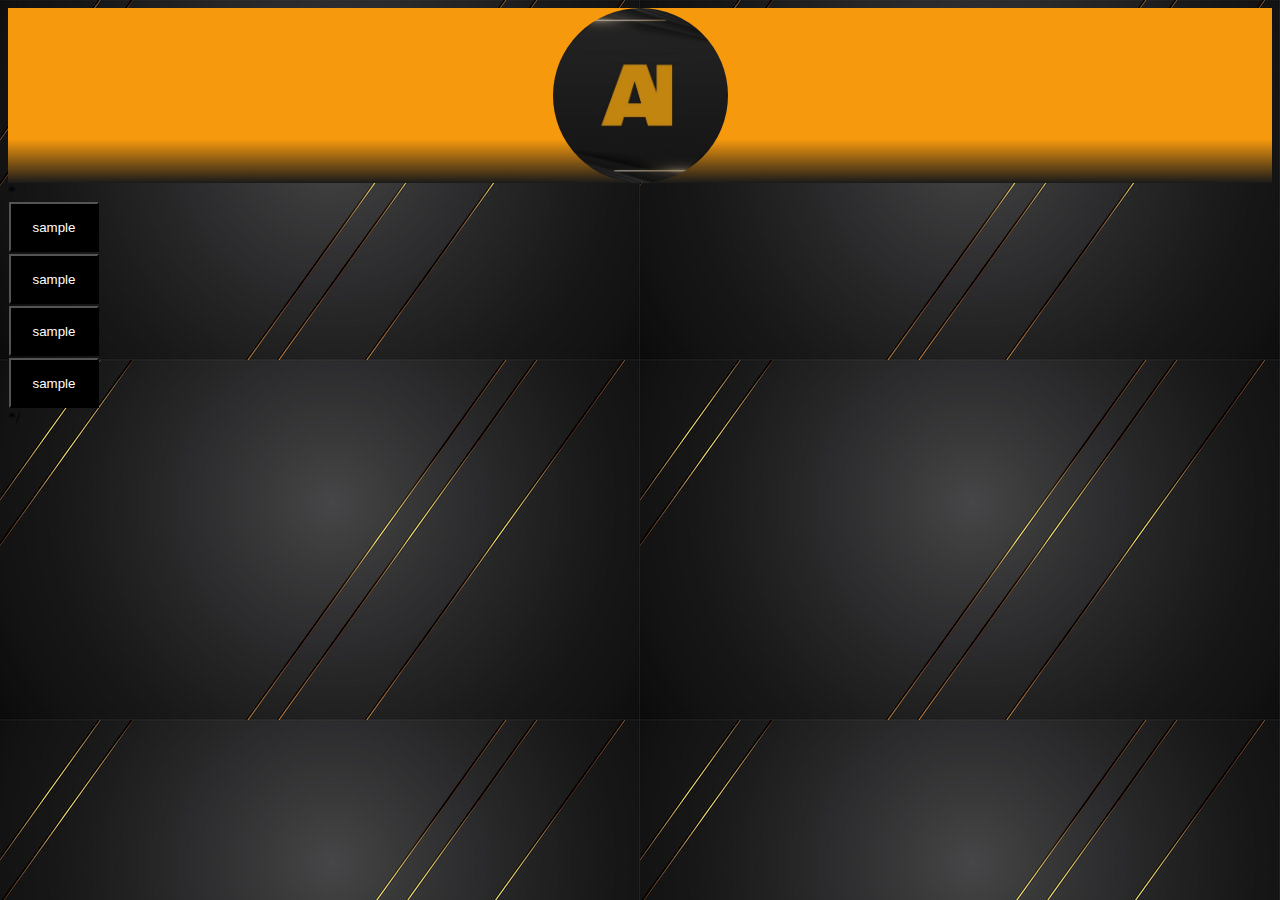
<file: index.html>
<!DOCTYPE html>
<html lang="en">
<head>
    <meta charset="UTF-8">
    <meta name="viewport" content="width=device-width, initial-scale=1.0">
    <meta name="keyword" content="ANweb,appunandu345">
    <title>\\\\\{[(`*_*`)]}/////</title>
    <link rel="stylesheet" href="style.css">
</head>
<body background="BACKGROUND.jpg">
    <header>
        <div class="circle">
        <img src="WhatsApp Image 2023-11-05 at 12.34.13_94359426.jpg" width="600px;"><h1 class="hdrh">A<span>N</span></h1>
        </div>
    </header>
*<div class="navigation">
    <a href="css.html">
    <button class="btn"><span>sample</span></button>
</a>
    <a href="animation.html">
    <button class="btn"><span>sample</span></button>
</a> <a href="html.html"> <button class="btn"><span>sample</span></button></a><a href="maintance.html">
      <button class="btn"><span> sample</span></button></a> 
   </div>*/
    
</body>
</html>
</file>
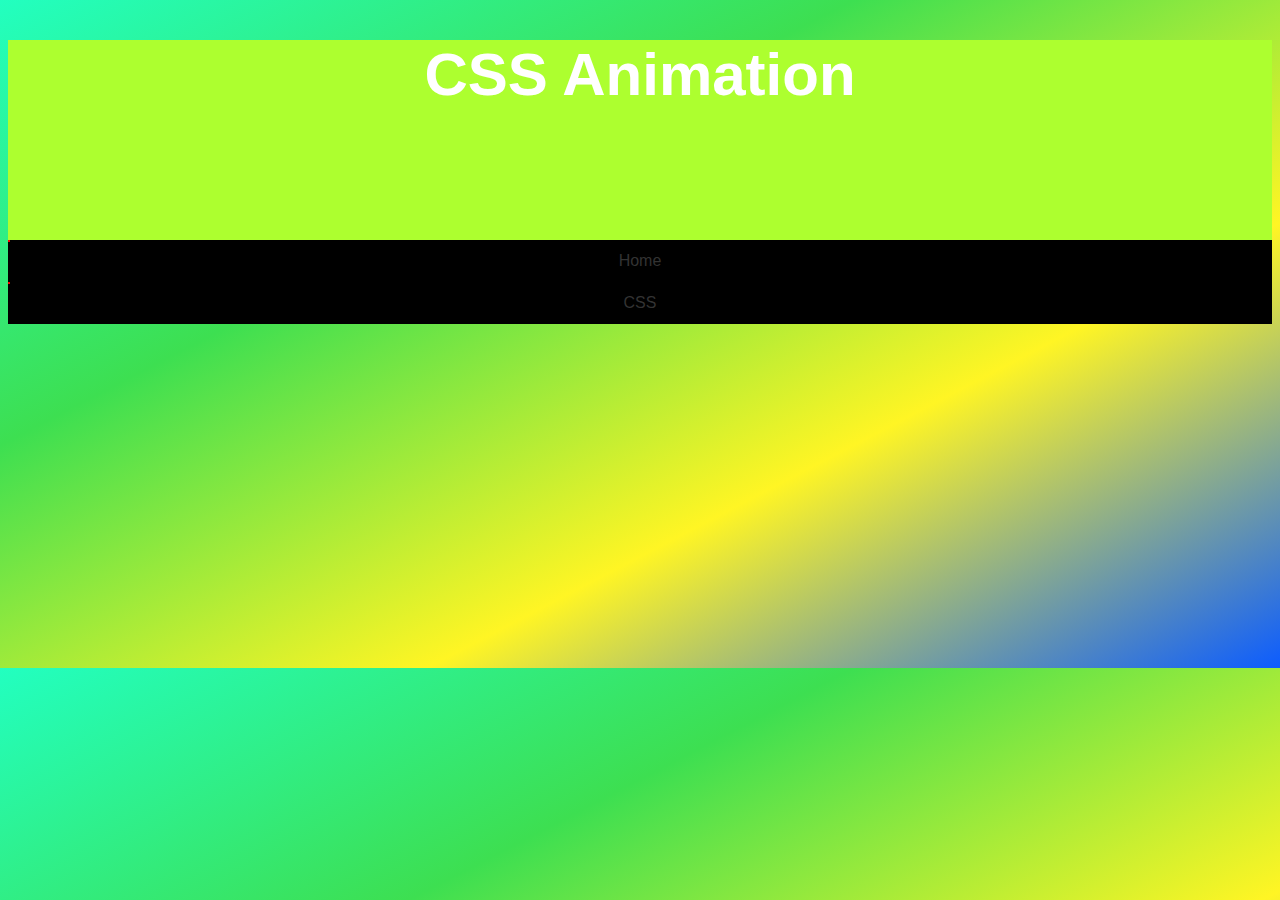
<file: animation.html>
<!DOCTYPE html>
<html lang="en">
<head>
    <meta charset="UTF-8">
    <meta name="viewport" content="width=device-width, initial-scale=1.0">
    <title>Document</title>
</head>
<body>
    <header>
        <h1 class="hdrh">CSS Animation</h1>
    </header>
    <div class="navigation">
    <button class="home-button">Home</button>
    <button class="home-button">CSS</button>
    </div>
    <style>
        header{
            background-color:greenyellow;
            transition:2s;
            height:200px;
        }
        .hdrh{
            text-align:center;
            font-size:60px;
            font-style:inherit;
            color:white;
            transition:4s;
            font-family:'Gill Sans', 'Gill Sans MT', Calibri, 'Trebuchet MS', sans-serif;
            
        }
        .hdrh:hover{
            color:grey;
            transform:scale(1.3);
        }
        header:hover{
            background-color:aqua;
        }
        body{
            background-image:linear-gradient(to bottom right,#22ffc0,#3ddf51,#fff524,#0c5cff);
            height:620px;
            animation-name:bd;
            animation-duration:3s;
            animation-iteration-count:infinite;
            animation-delay:0.5s;
            transition:0.5em;
        }

        @keyframes bd{
            0%{background-image:linear-gradient(to bottom right,#22ffc0,#3ddf51,#fff524,#0c5cff);}
            50%{background-image:linear-gradient(to bottom right,#ff2c07,#001be2,#fff524,#4cd6d0);}
            100%{background-image:linear-gradient(to bottom right,#61d461,#da7c2f,#4cd6d0,#001be2);}
        }
        .navigation{
          display:flex;
          flex-direction:column;
        }


        .home-button {
  position: relative;
  padding: 10px 20px;
  border: 2px solid transparent;
  background-color:black;
  color: #333;
  font-size: 16px;
  cursor: pointer;
  transition: border-color 0.3s ease-in-out;
  transition:1s;
}

.home-button:hover {
  border-color: #ffbf00; /* Change this to your desired border color */
  transform:scale(1.2);
}

.home-button::before {
  content: '';
  position: absolute;
  top: -2px;
  left: -2px;
  width: 0;
  height: 0;
  border-top: 2px solid red; /* Change this to your desired border color */
  border-left: 2px solid red; /* Change this to your desired border color */
  transition: width 0.3s ease-in-out, height 0.3s ease-in-out;
}

.home-button:hover::before {
  width: calc(100% + 4px);
  height: calc(100% + 4px);
}

    </style>
    
</body>
</html>
</file>
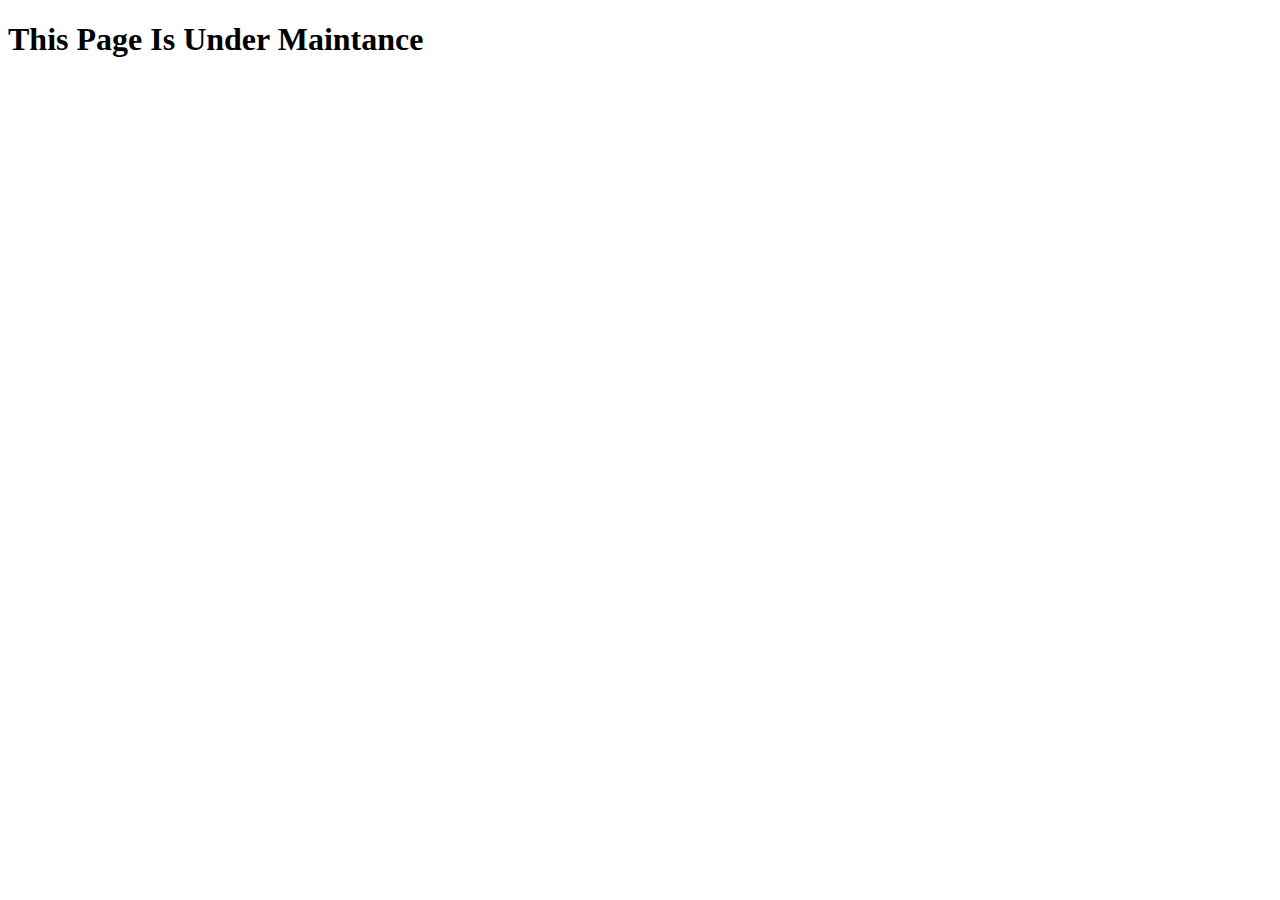
<file: maintance.html>
<!DOCTYPE html>
<html lang="en">
<head>
    <meta charset="UTF-8">
    <meta name="viewport" content="width=device-width, initial-scale=1.0">
    <title>Document</title>
</head>
<body>
    <h1> This Page Is Under Maintance</h1>
</body>
</html>
</file>
<file: style.css>
body{
    background-color:#c6ce20;
}
.circle {
    width: 175px; /* Adjust this value to match your desired circle size */
    height: 175px; /* Adjust this value to match your desired circle size */
    border-radius: 50%; /* Sets the border radius to create a circle */
    overflow: hidden; /* Clips the image to the dimensions of the circle */
    display: block; margin: 0 auto;
  
  }
  
  .circle img {
    width: 100%;
    height: 100%;
    object-fit: cover; /* Scales the image to cover the entire circle */
  }
  header{
    background-color:#f7990d;
    height:175px;
    background-image:linear-gradient(to bottom,#f7990d,#f7990d,#f7990d,#f7990d,#1a1a1a);
  }
  .bd {
    background-color:black;
    height: 200px;
    width: 200px;
    display: block;
    margin: auto;
    position: absolute;
    top: 250px;
    left: 535px;
    transition: 2s;
  }
  
  .bd:hover {
    transform: scale(2);
  }
  .p1:hover {
    animation-name:pg;
    animation-duration: 6s;
    animation-iteration-count: infinite;
    transition:1.5s;
    transform: scale(2.3);
  }

  @keyframes pg{
    0%{color:white;}
    15%{color:red;}
    25%{color:yellow;}
    40%{color:peru;}
    50%{color:greenyellow;}
    65%{color:plum;}
    75%{color:black;}
    90%{color:blue;}
    100%{color:aqua;}
  }

  .s1{
    color:whte;
    transition:1s;
  }
  .s2{
    color:red;
    transition:1s;
  }
  .s1:hover{
    color:red;
    transform:scale(2.1);
  }
  .s2:hover{
    color:white;
    transform:scale(2.1);
  }
  span{
    color:white;
  }
  .btn{
    background-color:black;
    height:50px;
    width:90px;
    transition: 1s;
    padding:5px;
    margin:1px;
  }
  .btn:hover{
    transform:scale(1.3);
    letter-spacing: 0.5em;
    box-shadow: o o 35px var(--clr);
  }
  .navigation{
    display:flex;
    
    flex-direction: column;
  }
</file>
